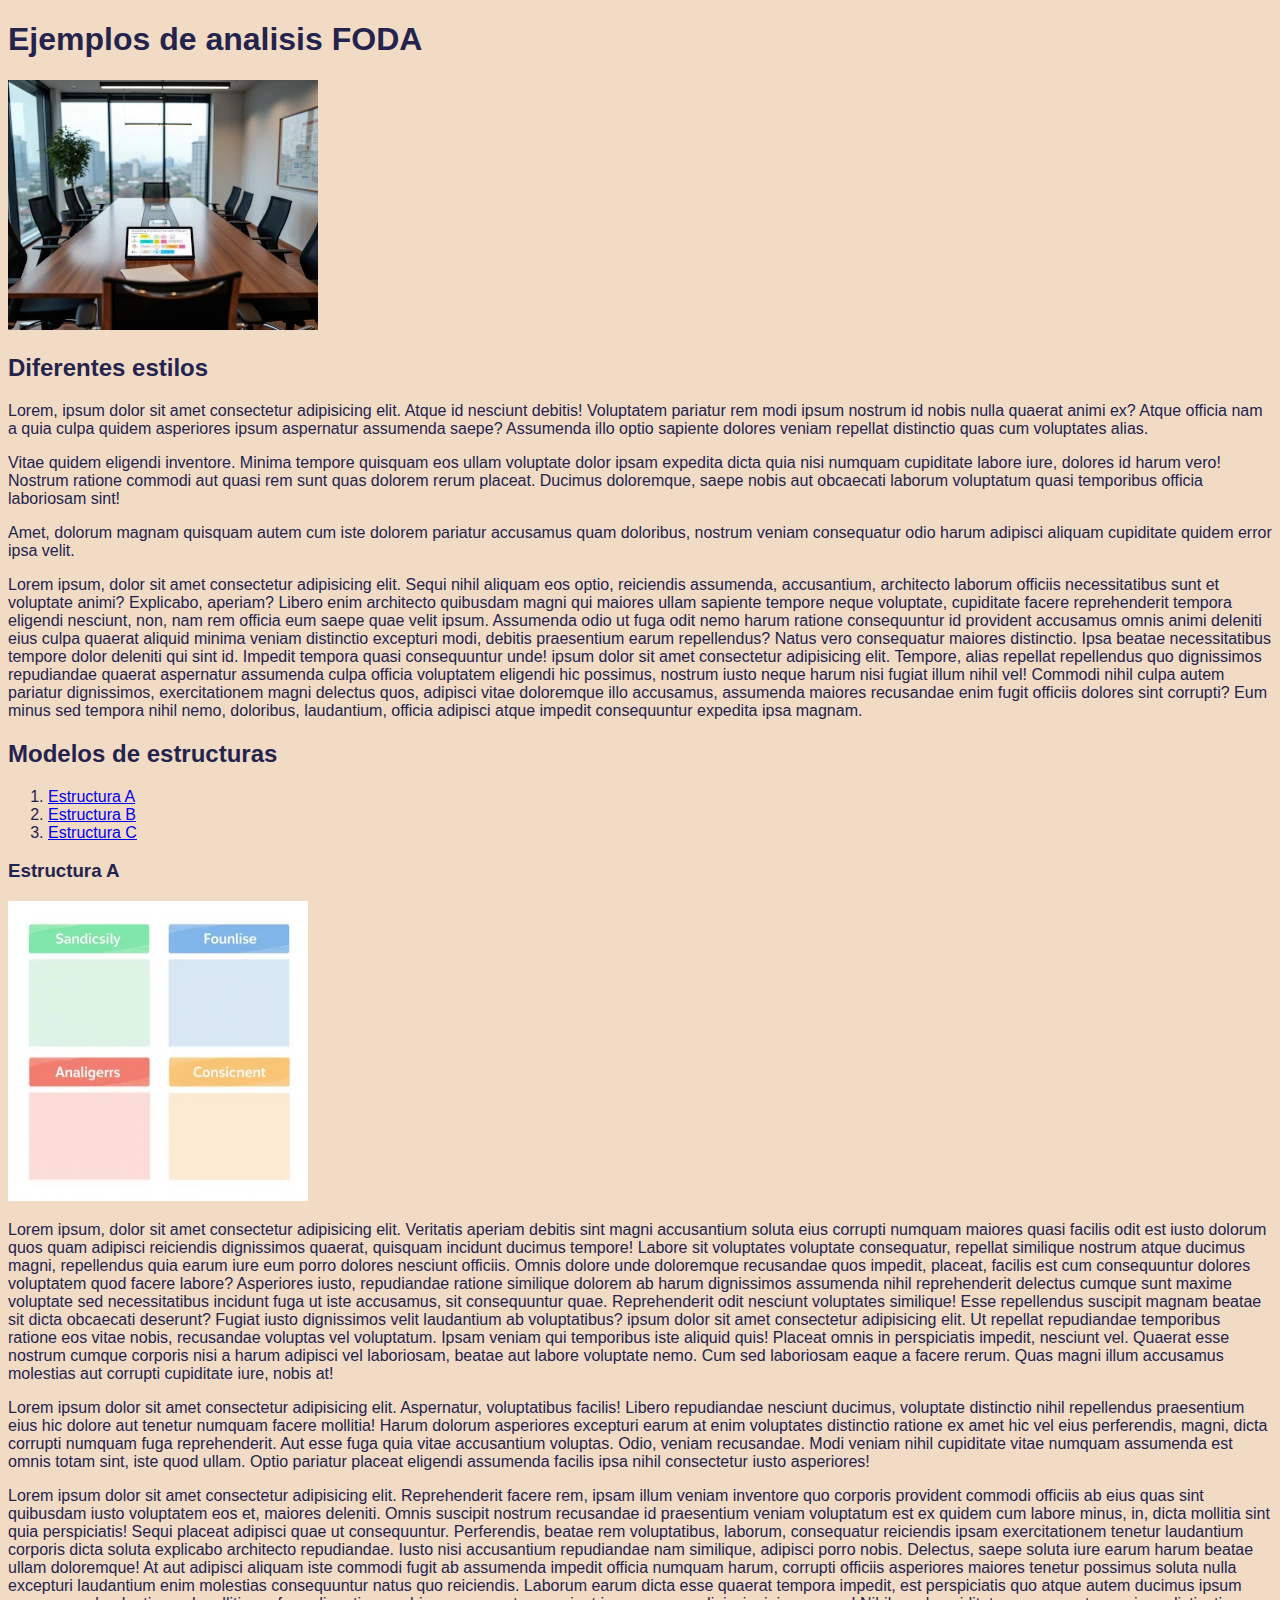
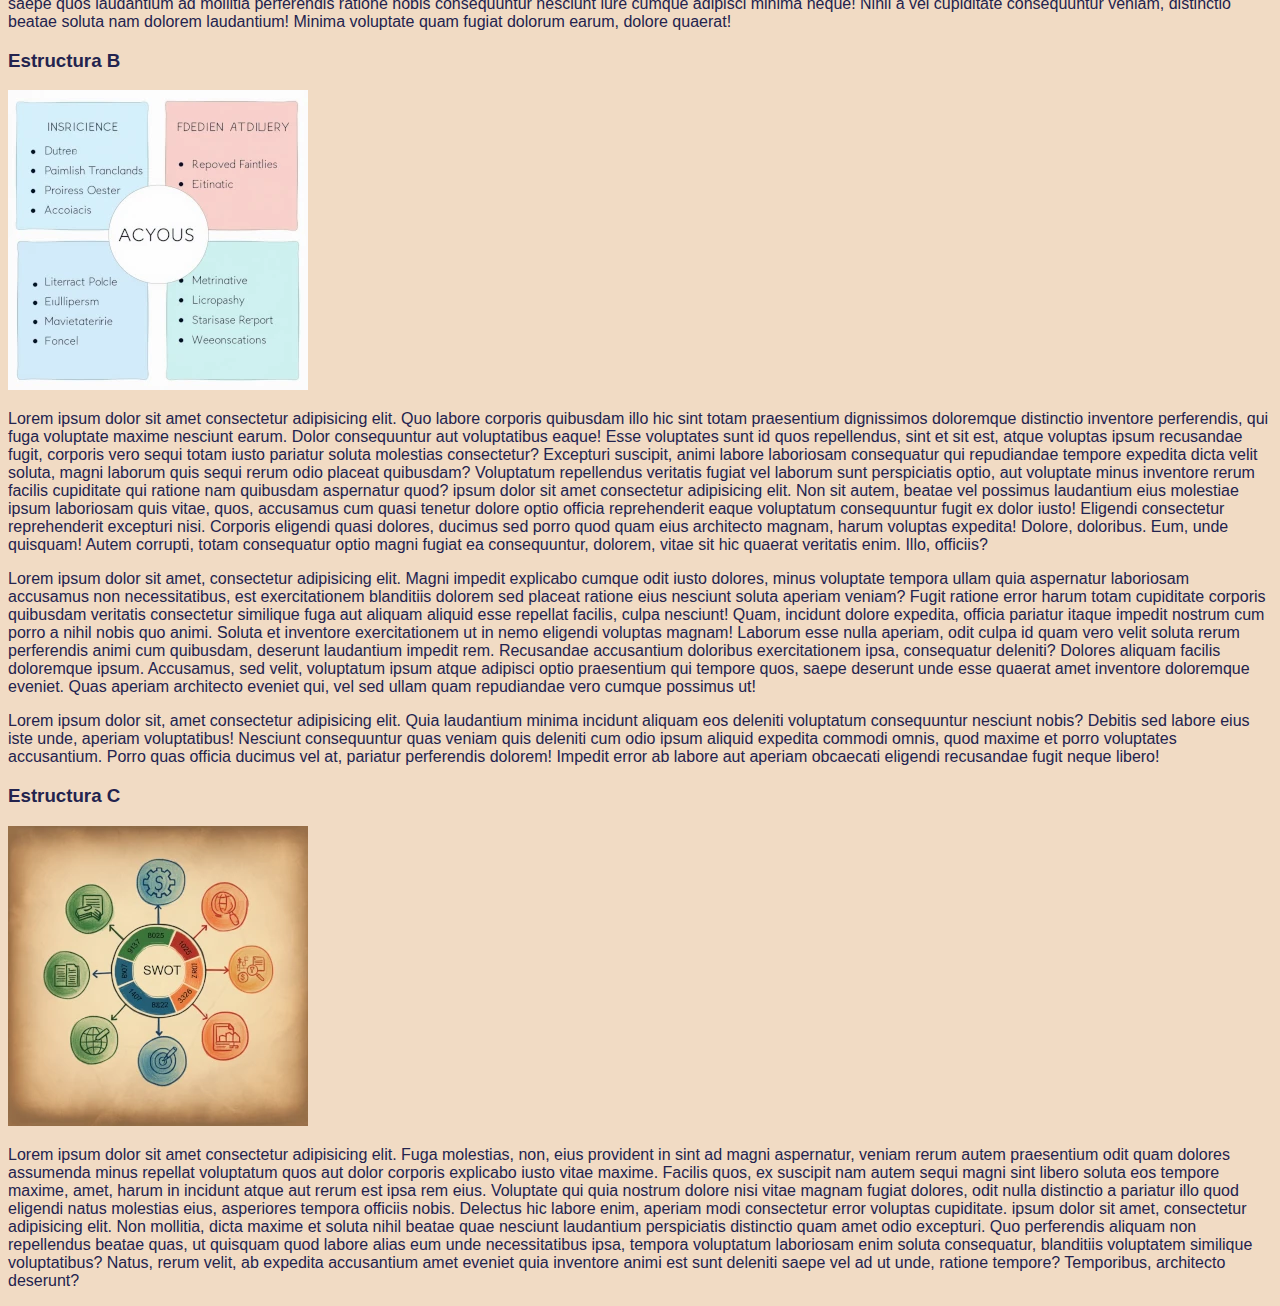
<file: public/enlaces/ejemplos.html>
<!DOCTYPE html>
<html lang="zxx">
<head>
    <meta charset="UTF-8">
    <meta name="viewport" content="width=device-width, initial-scale=1.0">
    <link rel="stylesheet" href="style.css">
    <title>Ejemplos de FODA</title>
</head>
<body>
    <h1>Ejemplos de analisis FODA</h1>

    <img src="../Foda_Gimp.webp" alt="Oficina vacía con una tablet sobre un escritorio que en su panatalla deja ver un esquema que sugiere un analisis FODA">
    <h2>Diferentes estilos</h2>

    <p>Lorem, ipsum dolor sit amet consectetur adipisicing elit. Atque id nesciunt debitis! Voluptatem pariatur rem modi ipsum nostrum id nobis nulla quaerat animi ex? Atque officia nam a quia culpa quidem asperiores ipsum aspernatur assumenda saepe? Assumenda illo optio sapiente dolores veniam repellat distinctio quas cum voluptates alias.</p>
    <p>Vitae quidem eligendi inventore. Minima tempore quisquam eos ullam voluptate dolor ipsam expedita dicta quia nisi numquam cupiditate labore iure, dolores id harum vero! Nostrum ratione commodi aut quasi rem sunt quas dolorem rerum placeat. Ducimus doloremque, saepe nobis aut obcaecati laborum voluptatum quasi temporibus officia laboriosam sint!</p>
    <p>Amet, dolorum magnam quisquam autem cum iste dolorem pariatur accusamus quam doloribus, nostrum veniam consequatur odio harum adipisci aliquam cupiditate quidem error ipsa velit.</p>

    <p>Lorem ipsum, dolor sit amet consectetur adipisicing elit. Sequi nihil aliquam eos optio, reiciendis assumenda, accusantium, architecto laborum officiis necessitatibus sunt et voluptate animi? Explicabo, aperiam? Libero enim architecto quibusdam magni qui maiores ullam sapiente tempore neque voluptate, cupiditate facere reprehenderit tempora eligendi nesciunt, non, nam rem officia eum saepe quae velit ipsum. Assumenda odio ut fuga odit nemo harum ratione consequuntur id provident accusamus omnis animi deleniti eius culpa quaerat aliquid minima veniam distinctio excepturi modi, debitis praesentium earum repellendus? Natus vero consequatur maiores distinctio. Ipsa beatae necessitatibus tempore dolor deleniti qui sint id. Impedit tempora quasi consequuntur unde! ipsum dolor sit amet consectetur adipisicing elit. Tempore, alias repellat repellendus quo dignissimos repudiandae quaerat aspernatur assumenda culpa officia voluptatem eligendi hic possimus, nostrum iusto neque harum nisi fugiat illum nihil vel! Commodi nihil culpa autem pariatur dignissimos, exercitationem magni delectus quos, adipisci vitae doloremque illo accusamus, assumenda maiores recusandae enim fugit officiis dolores sint corrupti? Eum minus sed tempora nihil nemo, doloribus, laudantium, officia adipisci atque impedit consequuntur expedita ipsa magnam.</p>

    <h2>Modelos de estructuras</h2>

    <ol>
        <li>
            <a href="#estructura-a"> Estructura A</a>
        </li>
        <li>
            <a href="#estructura-b"> Estructura B</a>
        </li>
        <li>
            <a href="#estructura-c"> Estructura C</a>
        </li>
    </ol>

    <h3><a id="estructura-a"></a>Estructura A</h3>

    <img src="../ExampleA.webp" alt="Ejemplo de esctructura A de analisis FODA">

    <p> Lorem ipsum, dolor sit amet consectetur adipisicing elit. Veritatis aperiam debitis sint magni accusantium soluta eius corrupti numquam maiores quasi facilis odit est iusto dolorum quos quam adipisci reiciendis dignissimos quaerat, quisquam incidunt ducimus tempore! Labore sit voluptates voluptate consequatur, repellat similique nostrum atque ducimus magni, repellendus quia earum iure eum porro dolores nesciunt officiis. Omnis dolore unde doloremque recusandae quos impedit, placeat, facilis est cum consequuntur dolores voluptatem quod facere labore? Asperiores iusto, repudiandae ratione similique dolorem ab harum dignissimos assumenda nihil reprehenderit delectus cumque sunt maxime voluptate sed necessitatibus incidunt fuga ut iste accusamus, sit consequuntur quae. Reprehenderit odit nesciunt voluptates similique! Esse repellendus suscipit magnam beatae sit dicta obcaecati deserunt? Fugiat iusto dignissimos velit laudantium ab voluptatibus? ipsum dolor sit amet consectetur adipisicing elit. Ut repellat repudiandae temporibus ratione eos vitae nobis, recusandae voluptas vel voluptatum. Ipsam veniam qui temporibus iste aliquid quis! Placeat omnis in perspiciatis impedit, nesciunt vel. Quaerat esse nostrum cumque corporis nisi a harum adipisci vel laboriosam, beatae aut labore voluptate nemo. Cum sed laboriosam eaque a facere rerum. Quas magni illum accusamus molestias aut corrupti cupiditate iure, nobis at!</p>

    <p>Lorem ipsum dolor sit amet consectetur adipisicing elit. Aspernatur, voluptatibus facilis! Libero repudiandae nesciunt ducimus, voluptate distinctio nihil repellendus praesentium eius hic dolore aut tenetur numquam facere mollitia! Harum dolorum asperiores excepturi earum at enim voluptates distinctio ratione ex amet hic vel eius perferendis, magni, dicta corrupti numquam fuga reprehenderit. Aut esse fuga quia vitae accusantium voluptas. Odio, veniam recusandae. Modi veniam nihil cupiditate vitae numquam assumenda est omnis totam sint, iste quod ullam. Optio pariatur placeat eligendi assumenda facilis ipsa nihil consectetur iusto asperiores!</p>

    <p>Lorem ipsum dolor sit amet consectetur adipisicing elit. Reprehenderit facere rem, ipsam illum veniam inventore quo corporis provident commodi officiis ab eius quas sint quibusdam iusto voluptatem eos et, maiores deleniti. Omnis suscipit nostrum recusandae id praesentium veniam voluptatum est ex quidem cum labore minus, in, dicta mollitia sint quia perspiciatis! Sequi placeat adipisci quae ut consequuntur. Perferendis, beatae rem voluptatibus, laborum, consequatur reiciendis ipsam exercitationem tenetur laudantium corporis dicta soluta explicabo architecto repudiandae. Iusto nisi accusantium repudiandae nam similique, adipisci porro nobis. Delectus, saepe soluta iure earum harum beatae ullam doloremque! At aut adipisci aliquam iste commodi fugit ab assumenda impedit officia numquam harum, corrupti officiis asperiores maiores tenetur possimus soluta nulla excepturi laudantium enim molestias consequuntur natus quo reiciendis. Laborum earum dicta esse quaerat tempora impedit, est perspiciatis quo atque autem ducimus ipsum saepe quos laudantium ad mollitia perferendis ratione nobis consequuntur nesciunt iure cumque adipisci minima neque! Nihil a vel cupiditate consequuntur veniam, distinctio beatae soluta nam dolorem laudantium! Minima voluptate quam fugiat dolorum earum, dolore quaerat!</p>

    <h3><a id="estructura-b"></a>Estructura B</h3>

    <img src="../ExampleB.webp" alt="Ejemplo de esctructura A de analisis FODA">

    <p>Lorem ipsum dolor sit amet consectetur adipisicing elit. Quo labore corporis quibusdam illo hic sint totam praesentium dignissimos doloremque distinctio inventore perferendis, qui fuga voluptate maxime nesciunt earum. Dolor consequuntur aut voluptatibus eaque! Esse voluptates sunt id quos repellendus, sint et sit est, atque voluptas ipsum recusandae fugit, corporis vero sequi totam iusto pariatur soluta molestias consectetur? Excepturi suscipit, animi labore laboriosam consequatur qui repudiandae tempore expedita dicta velit soluta, magni laborum quis sequi rerum odio placeat quibusdam? Voluptatum repellendus veritatis fugiat vel laborum sunt perspiciatis optio, aut voluptate minus inventore rerum facilis cupiditate qui ratione nam quibusdam aspernatur quod? ipsum dolor sit amet consectetur adipisicing elit. Non sit autem, beatae vel possimus laudantium eius molestiae ipsum laboriosam quis vitae, quos, accusamus cum quasi tenetur dolore optio officia reprehenderit eaque voluptatum consequuntur fugit ex dolor iusto! Eligendi consectetur reprehenderit excepturi nisi. Corporis eligendi quasi dolores, ducimus sed porro quod quam eius architecto magnam, harum voluptas expedita! Dolore, doloribus. Eum, unde quisquam! Autem corrupti, totam consequatur optio magni fugiat ea consequuntur, dolorem, vitae sit hic quaerat veritatis enim. Illo, officiis?</p>

    <P>Lorem ipsum dolor sit amet, consectetur adipisicing elit. Magni impedit explicabo cumque odit iusto dolores, minus voluptate tempora ullam quia aspernatur laboriosam accusamus non necessitatibus, est exercitationem blanditiis dolorem sed placeat ratione eius nesciunt soluta aperiam veniam? Fugit ratione error harum totam cupiditate corporis quibusdam veritatis consectetur similique fuga aut aliquam aliquid esse repellat facilis, culpa nesciunt! Quam, incidunt dolore expedita, officia pariatur itaque impedit nostrum cum porro a nihil nobis quo animi. Soluta et inventore exercitationem ut in nemo eligendi voluptas magnam! Laborum esse nulla aperiam, odit culpa id quam vero velit soluta rerum perferendis animi cum quibusdam, deserunt laudantium impedit rem. Recusandae accusantium doloribus exercitationem ipsa, consequatur deleniti? Dolores aliquam facilis doloremque ipsum. Accusamus, sed velit, voluptatum ipsum atque adipisci optio praesentium qui tempore quos, saepe deserunt unde esse quaerat amet inventore doloremque eveniet. Quas aperiam architecto eveniet qui, vel sed ullam quam repudiandae vero cumque possimus ut!</P>

    <p>Lorem ipsum dolor sit, amet consectetur adipisicing elit. Quia laudantium minima incidunt aliquam eos deleniti voluptatum consequuntur nesciunt nobis? Debitis sed labore eius iste unde, aperiam voluptatibus! Nesciunt consequuntur quas veniam quis deleniti cum odio ipsum aliquid expedita commodi omnis, quod maxime et porro voluptates accusantium. Porro quas officia ducimus vel at, pariatur perferendis dolorem! Impedit error ab labore aut aperiam obcaecati eligendi recusandae fugit neque libero!</p>

    <h3><a id="estructura-c"></a>Estructura C</h3>

    <img src="../ExampleC.webp" alt="Ejemplo de esctructura A de analisis FODA">

    <p>Lorem ipsum dolor sit amet consectetur adipisicing elit. Fuga molestias, non, eius provident in sint ad magni aspernatur, veniam rerum autem praesentium odit quam dolores assumenda minus repellat voluptatum quos aut dolor corporis explicabo iusto vitae maxime. Facilis quos, ex suscipit nam autem sequi magni sint libero soluta eos tempore maxime, amet, harum in incidunt atque aut rerum est ipsa rem eius. Voluptate qui quia nostrum dolore nisi vitae magnam fugiat dolores, odit nulla distinctio a pariatur illo quod eligendi natus molestias eius, asperiores tempora officiis nobis. Delectus hic labore enim, aperiam modi consectetur error voluptas cupiditate. ipsum dolor sit amet, consectetur adipisicing elit. Non mollitia, dicta maxime et soluta nihil beatae quae nesciunt laudantium perspiciatis distinctio quam amet odio excepturi. Quo perferendis aliquam non repellendus beatae quas, ut quisquam quod labore alias eum unde necessitatibus ipsa, tempora voluptatum laboriosam enim soluta consequatur, blanditiis voluptatem similique voluptatibus? Natus, rerum velit, ab expedita accusantium amet eveniet quia inventore animi est sunt deleniti saepe vel ad ut unde, ratione tempore? Temporibus, architecto deserunt?</p>

    <script type="module" src="/main.js"></script>
  </body>
</html>
</file>
<file: public/enlaces/style.css>
body {
  font-family: 'Lucida Sans', 'Lucida Sans Regular', 'Lucida Grande', 'Lucida Sans Unicode', Geneva, Verdana, sans-serif;

  color: rgb(35, 35, 78);
  background-color: rgb(241, 219, 196);
}

.foda {
  color: rgb(175, 46, 46)
}

.verde {
  Color: green;
}

.azul {
  Color: #1c1c7c;
}

.rojo {
  Color: rgb(214, 44, 44);
}

.naranja {
  Color: rgb(156, 104, 7);
}
</file>
